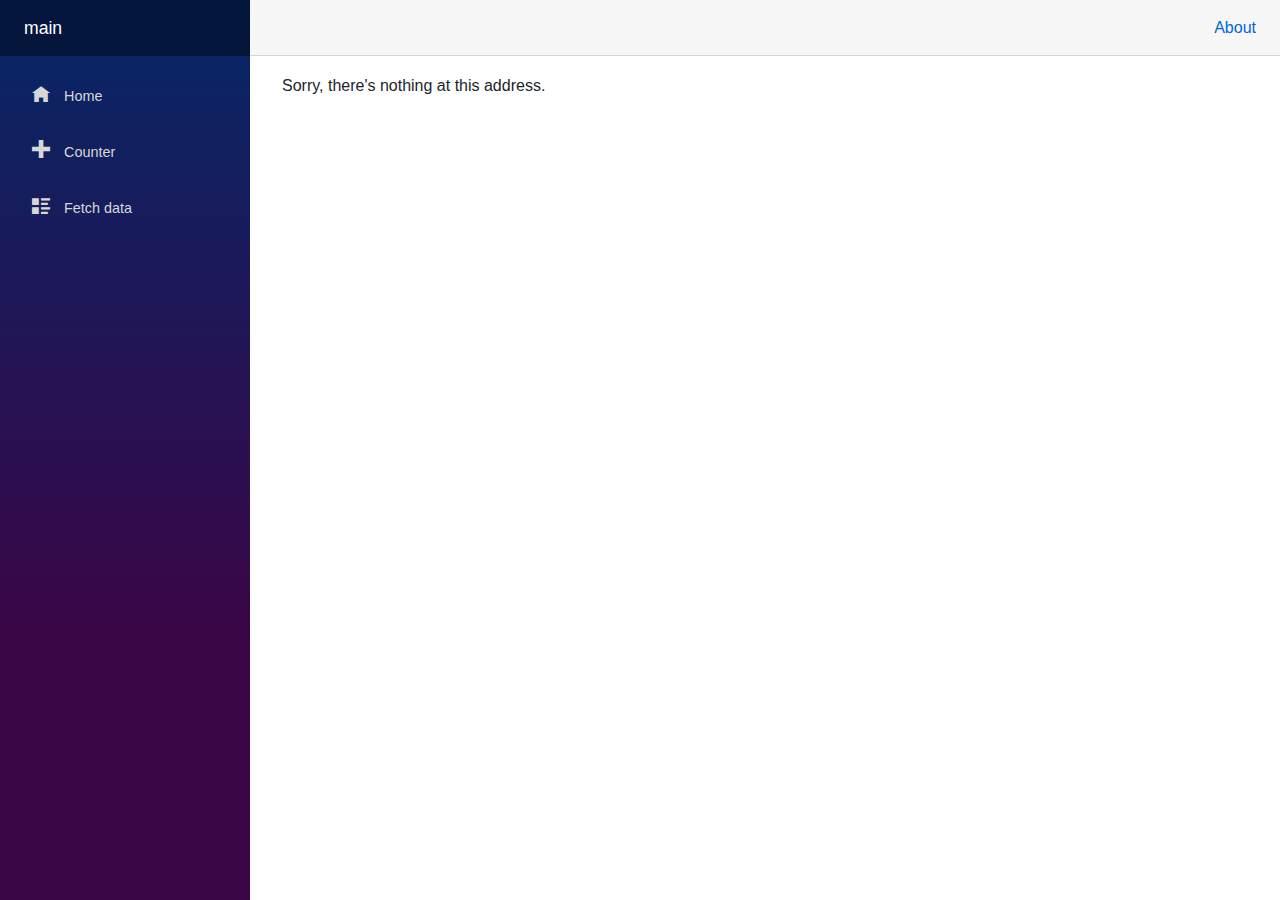
<file: Client/wwwroot/index.html>
<!DOCTYPE html>
<html>

<head>
    <meta charset="utf-8" />
    <meta name="viewport" content="width=device-width, initial-scale=1.0, maximum-scale=1.0, user-scalable=no" />
    <title>main</title>
    <base href="/" />
    <link href="css/bootstrap/bootstrap.min.css" rel="stylesheet" />
    <link href="css/app.css" rel="stylesheet" />
    <link href="main.styles.css" rel="stylesheet" />
</head>

<body>
    <div id="app">Loading...</div>

    <div id="blazor-error-ui">
        An unhandled error has occurred.
        <a href="" class="reload">Reload</a>
        <a class="dismiss">🗙</a>
    </div>
    <script src="_framework/blazor.webassembly.js"></script>
</body>

</html>
</file>
<file: Client/wwwroot/css/app.css>
﻿@import url('open-iconic/font/css/open-iconic-bootstrap.min.css');

html, body {
    font-family: 'Helvetica Neue', Helvetica, Arial, sans-serif;
}

a, .btn-link {
    color: #0366d6;
}

.btn-primary {
    color: #fff;
    background-color: #1b6ec2;
    border-color: #1861ac;
}

.content {
    padding-top: 1.1rem;
}

.valid.modified:not([type=checkbox]) {
    outline: 1px solid #26b050;
}

.invalid {
    outline: 1px solid red;
}

.validation-message {
    color: red;
}

#blazor-error-ui {
    background: lightyellow;
    bottom: 0;
    box-shadow: 0 -1px 2px rgba(0, 0, 0, 0.2);
    display: none;
    left: 0;
    padding: 0.6rem 1.25rem 0.7rem 1.25rem;
    position: fixed;
    width: 100%;
    z-index: 1000;
}

    #blazor-error-ui .dismiss {
        cursor: pointer;
        position: absolute;
        right: 0.75rem;
        top: 0.5rem;
    }
</file>
